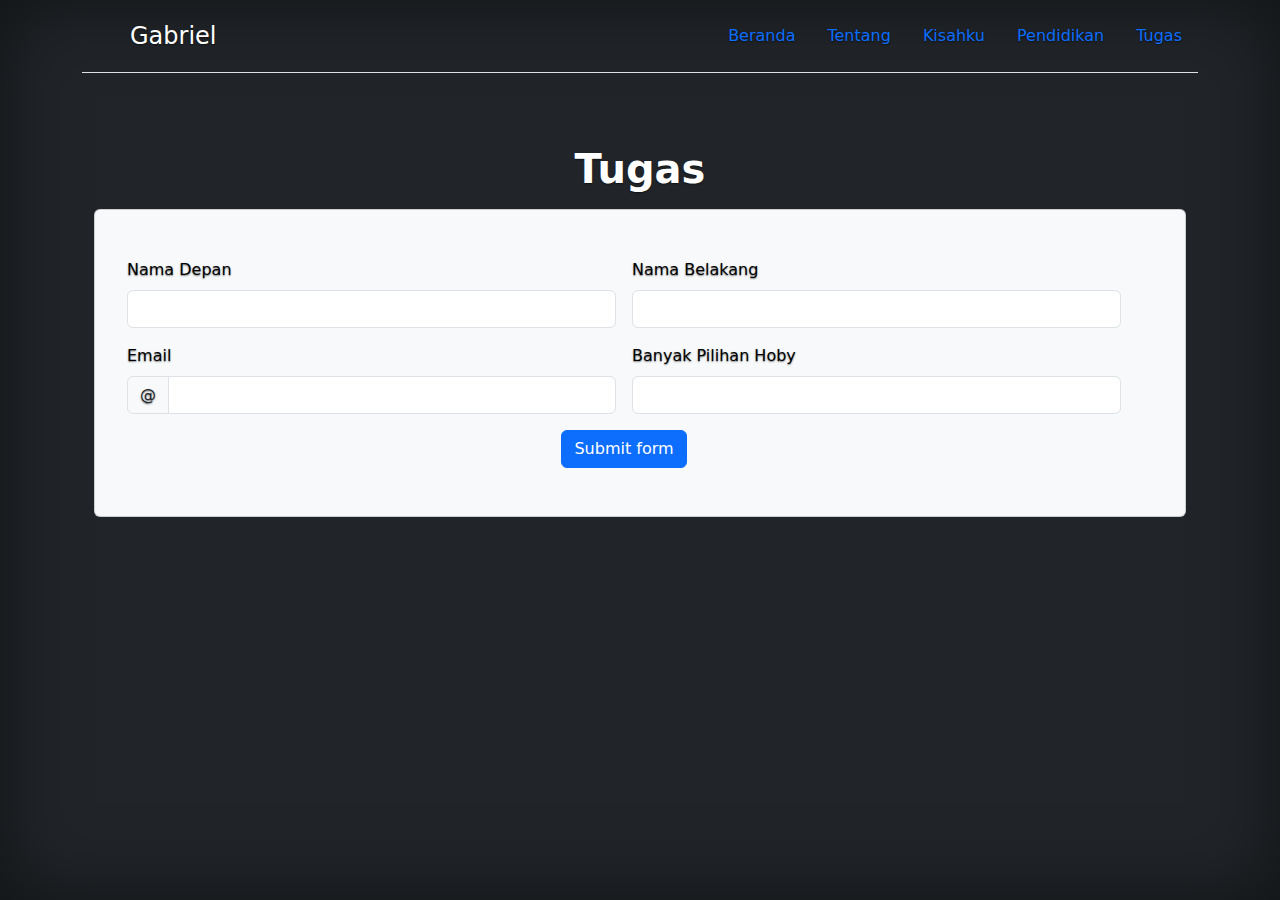
<file: tugas.html>
<!doctype html>
<html lang="en">

<head>
    <meta charset="utf-8">
    <meta name="viewport" content="width=device-width, initial-scale=1">
    <title>Tentang</title>
    <link href="https://cdn.jsdelivr.net/npm/bootstrap@5.3.3/dist/css/bootstrap.min.css" rel="stylesheet"
        integrity="sha384-QWTKZyjpPEjISv5WaRU9OFeRpok6YctnYmDr5pNlyT2bRjXh0JMhjY6hW+ALEwIH" crossorigin="anonymous">
    <link rel="stylesheet" href="./style/style.css">

</head>

<body class="text-bg-dark">
    <div class="container">
        <header class="d-flex flex-wrap justify-content-center py-3 mb-4 border-bottom ">
            <a href="/"
                class="d-flex align-items-center mb-3 mb-md-0 me-md-auto link-body-emphasis text-decoration-none">
                <svg class="bi me-2" width="40" height="32">
                    <use xlink:href="#bootstrap" />
                </svg>
                <span class="fs-4 text-white">Gabriel</span>
            </a>

            <ul class="nav nav-pills">
                <li class="nav-item"><a href="index.html" class="nav-link" aria-current="page">Beranda</a></li>
                <li class="nav-item"><a href="tentang.html" class="nav-link ">Tentang</a></li>
                <li class="nav-item"><a href="kisahku.html" class="nav-link ">Kisahku</a></li>
                <li class="nav-item"><a href="pendidikan.html" class="nav-link ">Pendidikan</a></li>
                <li class="nav-item"><a href="tugas.html" class="nav-link" active>Tugas</a></li>
            </ul>
        </header>
    </div>

    <div class="container col-xxl-8 px-4 py-5 heroes h-100" id="heroes" style="height: 100vh;">
        <h1 class="container fw-bold text-center mb-3">Tugas</h1>

        <div class="card text-bg-light mb-3 p-3">
            <div class="card-body container">
                <form class="row g-3 needs-validation w-100" novalidate>
                    <div class="row g-3" id="containers">
                        <div class="col-lg-6">
                            <label for="firstName" class="form-label">Nama Depan</label>
                            <input type="text" class="form-control" id="firstName" required>
                            <div class="invalid-feedback">
                                masukan nama depan
                            </div>
                        </div>
                        <div class="col-lg-6">
                            <label for="secondName" class="form-label">Nama Belakang</label>
                            <input type="text" class="form-control" id="secondName" required>
                            <div class="invalid-feedback">
                                masukan nama belakang
                            </div>
                        </div>
                        <div class="col-lg-6">
                            <label for="emails" class="form-label">Email</label>
                            <div class="input-group has-validation">
                                <span class="input-group-text" id="emailsSpan">@</span>
                                <input type="email" class="form-control" id="emails" aria-describedby="emails" required>
                                <div class="invalid-feedback">
                                    masukan email yang valid
                                </div>
                            </div>
                        </div>
                        <div class="col-lg-6">
                            <label for="pilihan" class="form-label">Banyak Pilihan Hoby</label>
                            <input type="number" class="form-control" id="pilihan" required min="0">
                            <div class="invalid-feedback">
                                masukan inputan pilihan hoby berupa angka
                            </div>
                        </div>
                        <div class="container w-100 p-3 mx-auto text-center">
                            <button class="btn btn-primary" type="submit">Submit form</button>
                        </div>
                    </div>
                </form>


            </div>
        </div>
    </div>

    <!-- Modal -->
    <div class="modal fade" id="exampleModal" tabindex="-1" aria-labelledby="exampleModalLabel" aria-hidden="true">
        <div class="modal-dialog modal-dialog-centered ">
            <div class="modal-content bg-dark">
                <div class="modal-header">
                    <h1 class="modal-title fs-5" id="exampleModalLabel">Modal title</h1>
                    <button type="button" class="btn-close" data-bs-dismiss="modal" aria-label="Close"></button>
                </div>
                <div class="modal-body" id="modalBody">
                </div>
                <div class="modal-footer">
                    <button type="button" class="btn btn-primary" data-bs-dismiss="modal">Close</button>
                </div>
            </div>
        </div>
    </div>
    <script src="https://cdn.jsdelivr.net/npm/bootstrap@5.3.3/dist/js/bootstrap.bundle.min.js"
        integrity="sha384-YvpcrYf0tY3lHB60NNkmXc5s9fDVZLESaAA55NDzOxhy9GkcIdslK1eN7N6jIeHz"
        crossorigin="anonymous"></script>
    <script>
        document.addEventListener('DOMContentLoaded', () => {
            'use strict'
            let namaDepan;
            let namaBelakang;
            let emails;
            let jumlahPilihan;
            let pilihanValue = [];
            let hobyValue = []
            const forms = document.querySelectorAll('.needs-validation')
            Array.from(forms).forEach(form => {
                form.addEventListener('submit', event => {
                    if (!form.checkValidity()) {
                        event.preventDefault()
                        event.stopPropagation()
                    } else {
                        event.preventDefault()
                        event.stopPropagation()
                        masukanPilihan()
                    }
                    form.classList.add('was-validated')
                }, false)
            })

            const masukanPilihan = () => {
                const container = document.getElementById('containers');
                const pilihan = document.getElementById('pilihan').value;
                console.log("🚀 ~ masukanPilihan ~ pilihan:", pilihan)
                const firstName = document.getElementById('firstName').value;
                const secondName = document.getElementById('secondName').value;
                const email = document.getElementById('emails').value;
                jumlahPilihan = pilihan;
                console.log("🚀 ~ masukanPilihan ~ jumlahPilihan:", jumlahPilihan);
                namaDepan = firstName;
                console.log("🚀 ~ masukanPilihan ~ namaDepan:", namaDepan)
                namaBelakang = secondName;
                console.log("🚀 ~ masukanPilihan ~ namaBelakang:", namaBelakang)
                emails = email;
                console.log("🚀 ~ masukanPilihan ~ emails:", emails);

                const sumbitBtn = document.createElement('button');
                sumbitBtn.classList.add('btn', 'btn-primary');
                sumbitBtn.innerHTML = 'Submit';
                sumbitBtn.type = 'submit';

                container.innerHTML = '';
                console.log("🚀 ~ masukanPilihan ~ pilihan:", pilihan);
                for (let i = 1; i <= pilihan; i++) {
                    const inpPilihan = document.createElement('div');
                    inpPilihan.classList.add('col-lg-6');
                    inpPilihan.style.width = '18rem';
                    inpPilihan.innerHTML = `
                <div class="w-100">
                    <label for="pilihanInp" class="form-label">Pilihan ${i}</label>
                    <input type="text" class="form-control" id="pilihanInp${i}" name="pilihanInput" required>
                    <div class="valid-feedback">
                        Looks good!
                    </div>
                </div>
            `;
                    container.appendChild(inpPilihan);
                }
                const inpPilihanValue = document.querySelectorAll('[name="pilihanInput"]');
                console.log("🚀 ~ masukanPilihan ~ inpPilihanValue:", inpPilihanValue)
                sumbitBtn.addEventListener('click', () => {
                    validatePilihanForms(inpPilihanValue);
                });
                container.appendChild(sumbitBtn);
            };

            const validatePilihanForms = (inpPilihanValue) => {
                const forms = document.querySelectorAll('.needs-validation')
                console.log("PAKER")
                Array.from(forms).forEach(form => {
                    form.addEventListener('submit', event => {
                        if (!form.checkValidity()) {
                            event.preventDefault()
                            event.stopPropagation()
                        } else {
                            event.preventDefault()
                            event.stopPropagation()
                            showCheckForms(inpPilihanValue)
                        }
                        form.classList.add('was-validated')
                    }, false)
                })
            }

            const showCheckForms = (inpPilihanValue) => {
                console.log("MASOK")
                console.log("🚀 ~ showCheckForms ~ inpPilihanValue:", inpPilihanValue)
                const container = document.getElementById('containers')
                const sumbitBtn = document.createElement('button');
                sumbitBtn.classList.add('btn', 'btn-primary');
                sumbitBtn.innerHTML = 'Submit';
                sumbitBtn.type = 'button';

                container.innerHTML = ''
                const checkWrapper = document.createElement('div');

                const checkedValues = []; // Array untuk menyimpan nilai yang dicentang

                inpPilihanValue.forEach((inpPilihan) => {
                    console.log('inpPilihanValue', inpPilihan.value);
                    hobyValue.push(inpPilihan.value);
                    const pilihanValue = inpPilihan.value;
                    const check = document.createElement('div');
                    check.classList.add('form-check');
                    check.innerHTML = `
                    <div class="form-check">
                        <input class="form-check-input" type="checkbox" value="${pilihanValue}" id="flexCheckChecked">
                        <label class="form-check-label" for="flexCheckChecked">
                            ${pilihanValue}
                        </label>
                    </div>`;
                    check.querySelector('.form-check-input').addEventListener('change', (event) => {
                        // Ketika kotak centang berubah, perbarui nilai yang dicentang
                        if (event.target.checked) {
                            checkedValues.push(event.target.value);
                        } else {
                            const index = checkedValues.indexOf(event.target.value);
                            if (index !== -1) {
                                checkedValues.splice(index, 1);
                            }
                        }
                    });
                    checkWrapper.appendChild(check);
                });
                container.appendChild(checkWrapper);
                container.appendChild(sumbitBtn);

                sumbitBtn.addEventListener('click', () => {
                    showResult(checkedValues);
                });

                const modalBody = document.getElementById('modalBody');
                modalBody.innerHTML = `
                    Hallo, Nama saya ${namaDepan} ${namaBelakang}, dengan Email ${emails}. Saya mempunyai sejumlah ${jumlahPilihan} pilihan hoby yaitu ${hobyValue.join(', ')} , dan saya memilih ${checkedValues.join(', ')}.
                    `;
            };

            const showResult = (checkedValues) => {
                const modalBody = document.getElementById('modalBody');
                const modal = new bootstrap.Modal(document.getElementById('exampleModal'));
                console.log("🚀 ~ showResult ~ modal:", modal)

                modalBody.innerHTML = `
                    <p>Hallo, Nama saya ${namaDepan} ${namaBelakang}, dengan Email ${emails}.</p>
                    <p>Saya mempunyai sejumlah ${jumlahPilihan} pilihan hoby yaitu ${hobyValue.join(', ')} , dan saya memilih:</p>
                    <ul>
                        ${checkedValues.map(value => `<li>${value}</li>`).join('')}
                    </ul>
                    `
                modal.show();
            }
            // const showResult = () => {
            //     const modalBody = document.getElementById('modalBody');
            //     const modal = getElementById('exampleModal')



            //     modal.addEventListener('show.bs.modal', () => {
            //         console.log('modal shown')
            //     })

            // }

        })
    </script>
</body>


</html>
</file>
<file: style/style.css>
/*
 * Globals
 */

* {
    padding: 0;
    margin: 0;
}

/* Custom default button */
.btn-light,
.btn-light:hover,
.btn-light:focus {
    color: #333;
    text-shadow: none;
    /* Prevent inheritance from `body` */
}


/*
 * Base structure
 */

body {
    text-shadow: 0 .05rem .1rem rgba(0, 0, 0, .5);
    box-shadow: inset 0 0 5rem rgba(0, 0, 0, .5);
    max-height: max-content;
    min-height: 100vh;
    
}
.heroes{
    height: 100vh;
}
</file>
